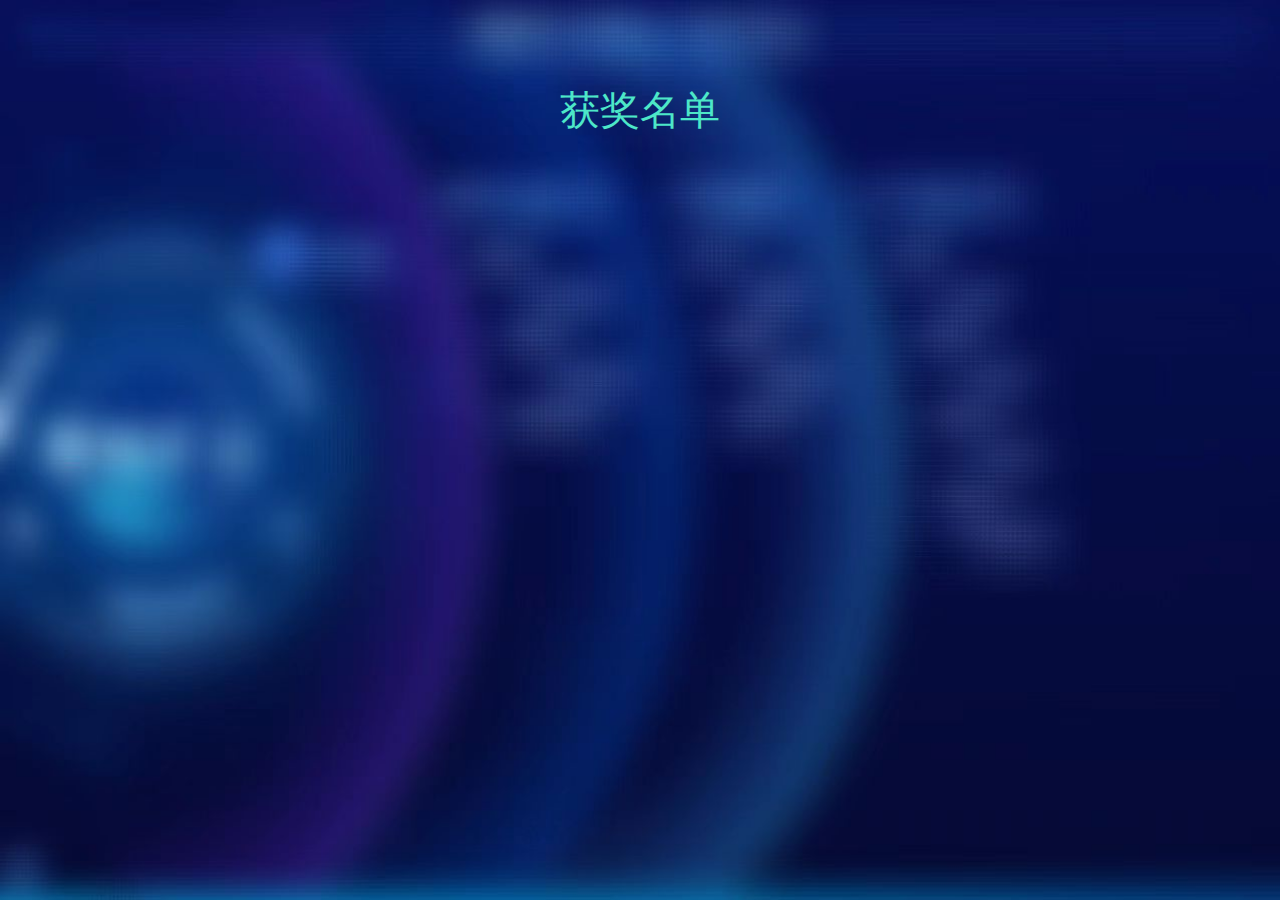
<file: result.html>
<!DOCTYPE html>
<html>
<head>
    <meta name="screen-orientation" content="portrait">
    <meta http-equiv="content-type" content="text/html; charset=utf-8">
    <meta name="viewport" content="width=device-width, initial-scale=1.0, maximum-scale=1.0, minimum-scale=1.0, user-scalable=0"/>
    <title>抽奖</title>
    <link rel="stylesheet" type="text/css" href="css/reset.css">
    <link rel="stylesheet" type="text/css" href="css/wall.css">
    <style type="text/css">
        .wall { 
            overflow: scroll;
            background-repeat: repeat;
        }
        ::-webkit-scrollbar {
            display: none;
        }
        body, html {
            width: 100%;
            height: 100%;
        }
        .mask {
            -webkit-filter:blur(5px);
            filter:blur(5px);
        }
        #main {
            -webkit-transition: all 1s;
            transition: all 1s;
        }
        .result-list {
            text-align: center;
            color: #4de7c8;
            font-size: 30px;
            line-height: 50px;
            margin-top: 50px;
            margin-bottom: 50px;
            font-family: '幼圆';
        }
        .result-title {
            text-align: center;
            color: #4de7c8;
            font-size: 40px;
            margin-top: 100px;
            font-family: '幼圆';
        }

    </style>
</head>
<body>
<div id="main" class="wall">
    <div class="result-title">获奖名单</div>
    <div class="result-list" v-for="result in results">
        <div v-for="item in result">
            {{item}}
        </div>
    </div>
</div>
<script type="text/javascript" src="js/vue.js"></script>
<script type="text/javascript">
    new Vue({
        el: '#main',
        data: {
            results: []
        },
        mounted () {
            let vm = this
            let locals = window.localStorage
            let str_results = []
            // 遍历(排除choosed)
            for(let i = 0; i<localStorage.length; i++){
                if (localStorage.key(i) !== 'choosed') {
                    str_results.push(localStorage.getItem(localStorage.key(i)))
                }
            }
            // 分割每个string, 并将</br>换成空格
            let results = []
            for(let nameList of str_results) {
                let temp = JSON.parse(nameList)
                temp = temp.map(item => {return item.replace('<br/>', ' ')})
                results.push(temp)
            }
            
            // 根据长度进行排序，名单短的放在前面
            results = results.sort((x, y) => { return x.length - y.length;})
            this.results = results
        },
    })
</script>
</body>
</html>
</file>
<file: css/wall.css>
html, body {width: 100%; height: 100%;}
.wall {width: 100%; height: 100%;
    background-image: url(../img/icon-wall.jpg);
    overflow: hidden;
    background-color: #121936;
    background-size: 100% 100% ;
    background-position: center center;
    background-repeat: no-repeat;}
.photos-wall {width:100%; height:100%;}
.messages {width: 30%;  float: left;  position: relative; top: 52px; left: 0}


/*照片墙*/
.wall .photos {width: 75%; height: 50%; float: left; position: relative; top: 270px; left: 100px; padding-left: 130px;}
.wall .photo-title {
    position: absolute;
    top: -280px; left: 50%;
    background: url(../img/title.png) no-repeat 0 0;
    background-size: 100% auto;
    width: 800px; height: 350px;
    margin-left: -350px;
}
/*
.wall .photo-title{position: absolute; top:-137px ;left:50%; background: url(../img/title.png) no-repeat 0 0;
    background-size:380px 107px; width:380px; height: 107px; margin-left:-190px;}*/
.wall .photo-content{width:100%;height: 100%; margin:0 auto; position: relative;}
.wall .photo {position: absolute;}
.wall .photo .photo-inner{position: relative; width:100%;height: 100%;}
.wall .photo .photo-inner .img-wrap{position: absolute; top:0; left:0;}
.wall .photo .photo-inner .old{z-index: 10; opacity: 1; -webkit-transform-origin: center center;  /*-webkit-transition:all 2s linear;*/}
.wall .photo .photo-inner .new{z-index: 11; opacity: 0; -webkit-transform-origin: center center; /*-webkit-transition:all 2s linear;*/}
.wall .photo .photo-inner .show{-webkit-animation: show_photo 2s ease-in-out;}
.wall .photo .photo-inner .hide{-webkit-animation: hide_photo 2s ease-in-out;}
@-webkit-keyframes show_photo{
    0% {opacity:0;-webkit-transform:scale(0, 0);}
    100% { opacity:1;-webkit-transform:scale(1, 1);}
}
@-webkit-keyframes hide_photo{
    0% {opacity:1;}
    100% { opacity:0;}
}
/*.wall .photo .photo-inner .old{z-index: 10; opacity: 1; -webkit-transition:all 2s linear;}*/
/*.wall .photo .photo-inner .new{z-index: 11; opacity: 0; -webkit-transition:all 2s linear;}*/
/*.wall .photo .photo-inner .show{opacity: 1;}*/
/*.wall .photo .photo-inner .hide{opacity: 0;}*/

.wall .photo img {
    width: 100%; height: 100%;
    box-shadow: 0 5px 8px rgba(0, 0, 0, 0.8);
}

.wall .pos-0 {top:10px; left:0;width:65px; height:65px;}
.wall .pos-1 {top:30px; left:70px;width:70px; height:70px;}
.wall .pos-2 {top:0; left:145px;width:100px;height:100px;}
.wall .pos-3 {top:30px; left:250px;width:70px; height:70px;}
.wall .pos-4 {top:55px; left:325px;width:100px;height:100px;}
.wall .pos-5 {top:70px; left:430px;width:85px;height:85px;}
.wall .pos-6{top:15px; left:520px;width:65px;height:65px;}
.wall .pos-7{top:-15px; left:595px;width:80px;height:80px;}

.wall .pos-8{top:105px; left:40px;width:80px;height:80px;}
.wall .pos-9{top:105px; left:125px;width:80px;height:80px;}
.wall .pos-10{top:105px; left:210px;width:110px;height:110px;}
.wall .pos-11{top:160px; left:325px;width:85px;height:85px;}
.wall .pos-12{top:160px; left:415px;width:80px;height:80px;}
.wall .pos-13{top:160px; left:500px;width:100px;height:100px;}
.wall .pos-14{top:85px; left:520px;width:70px;height:70px;}

.wall .pos-15{top:265px; left:-55px;width:80px;height:80px;}

.wall .pos-16{top:190px; left:30px;width:70px;height:70px;}
.wall .pos-17{top:190px; left:105px;width:100px;height:100px;}

.wall .pos-18{top:220px; left:210px;width:110px;height:110px;}

.wall .pos-19{top:250px; left:325px;width:85px;height:85px;}
.wall .pos-20{top:245px; left:415px;width:75px;height:75px;}
.wall .pos-21{top:265px; left:500px;width:85px;height:85px;}
.wall .pos-22{top:70px; left:595px;width:85px;height:85px;}
.wall .pos-23{top:160px; left:605px;width:75px;height:75px;}
.wall .pos-24{top:240px; left:605px;width:65px;height:65px;}
.wall .pos-25{top:310px; left:650px;width:60px;height:60px;}
.wall .pos-26{top:265px; left:37px;width:65px;height:65px;}
.wall .pos-27{
    top: 15px;
left: 685px;
width: 65px;
height: 65px;}
.wall .pos-28{top: -67px;
left: 685px;
width: 75px;
height: 75px;}



.wall .pos-29{top: 103px;
left: -44px;
width: 75px;
height: 75px;}
.wall .pos-30{top: -45px;
left: -81px;
width: 75px;
height: 75px;}

.wall .pos-31 {
top: 295px;
left: 105px;
width: 60px;
height: 60px;
}

.wall .pos-32 {
top: 240px;
left: 675px;
width: 65px;
height: 65px;
}

.wall .messages {width: 25%;  float: right; position: relative; top: 77px; left: 0;}
/*.wall .messages {width: 25%;float: right;position: relative;top: 80px;left: 0;}*/
/*.wall .message {  margin: 25px 35px 25px 10px;}*/
.wall .message {margin: 25px 35px 25px 50px;}
.wall .message span {line-height: 25px;color: #000000;font-size: 18px;display: inline-block;padding: 5px;margin: 0;}

.wall .message{height: auto;overflow: hidden;opacity: 1;}
.wall .message.newMsg {-webkit-animation: change_height .7s linear;}
    @-webkit-keyframes change_height{
        0% {opacity:0;height: 0;}
        100% { opacity:1;height:32px;}
    }

.wall .message .message-inner{position: relative; float:right; display: inline-block; background: #ffffff; border: 1px solid #ffffff; border-radius: 4px;margin-right: 20px;}

.wall .message .message-inner:before {content: '';width: 0;height: 0;border-width: 5px 11px 0px 11px;position: absolute;border-style: solid;border-color: transparent transparent transparent #ffffff;right: -19px;bottom: -1px;}
  
#qrcode{width:105px;height:105px;position: absolute;top:20px;left:20px;}
#qrcode img{width:100%;}
#qrcode {background: white; padding: 5px;}

.logo{color:#D13C3F;font-family: "Microsoft YaHei"; font-weight: bold; font-size: 13px; position: absolute;left:20px; bottom:20px;}
</file>
